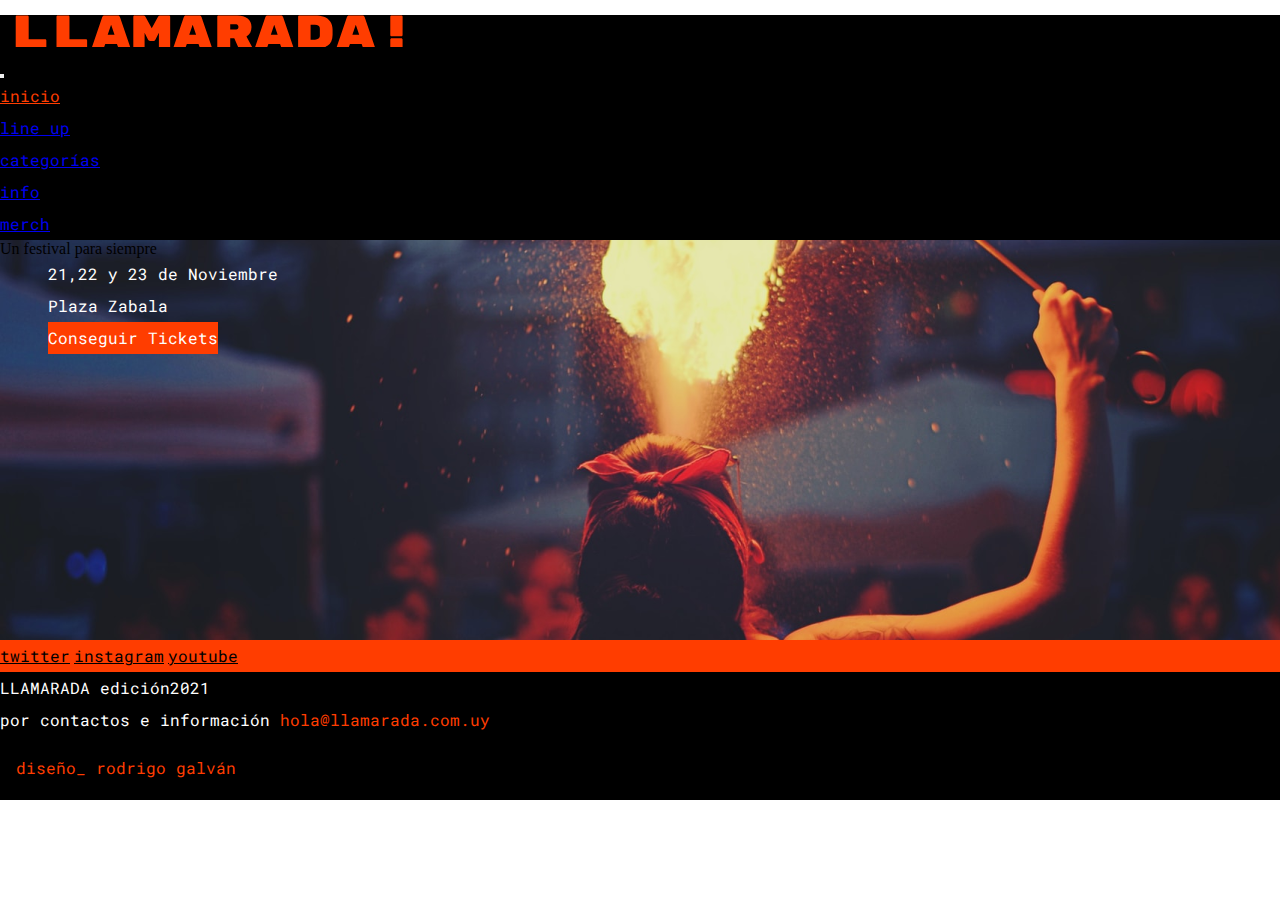
<file: index.html>
<!DOCTYPE html>
<html lang="en">
<head>
    <meta charset="UTF-8">
    <meta http-equiv="X-UA-Compatible" content="IE=edge">
    <meta name="viewport" content="width=device-width, initial-scale=1.0">
    <link href="https://cdn.jsdelivr.net/npm/bootstrap@5.1.1/dist/css/bootstrap.min.css" rel="stylesheet" integrity="sha384-F3w7mX95PdgyTmZZMECAngseQB83DfGTowi0iMjiWaeVhAn4FJkqJByhZMI3AhiU" crossorigin="anonymous">
    <link rel="preconnect" href="https://fonts.googleapis.com">
    <link rel="preconnect" href="https://fonts.gstatic.com" crossorigin>
    <link href="https://fonts.googleapis.com/css2?family=Roboto+Mono&family=Rubik+Mono+One&display=swap" rel="stylesheet">
    <link rel="stylesheet" href="css/estilo.css">
    <title>inicio</title>
</head>
<body>
    <!-- NAV BAR-->
    <nav class="navbar navbar-expand-lg navbar-dark bg-black">
        <div class="container-fluid">
          <a class="navbar-brand logoLlamarada" href="index.html"></a>
          <button class="navbar-toggler" type="button" data-bs-toggle="collapse" data-bs-target="#navbarNav" aria-controls="navbarNav" aria-expanded="false" aria-label="Toggle navigation">
            <span class="navbar-toggler-icon"></span>
          </button>
          <div class="collapse navbar-collapse" id="navbarNav">
            <ul class="navbar-nav">
              <li class="nav-item">
                <a class="nav-link active" aria-current="page" href="index.html">inicio</a>
              </li>
              <li class="nav-item">
                <a class="nav-link" href="lineUp.html">line up</a>
              </li>
              <li class="nav-item">
                <a class="nav-link" href="cat.html">categorías</a>
              </li>
              <li class="nav-item">
                <a class="nav-link" href="info.html">info</a>
              </li>
              <li class="nav-item">
                <a class="nav-link" href="merch.html">merch</a>
              </li>
            </ul>
          </div>
        </div>
    </nav>    
    <!--BANNER-->
    <div class="container-fluid bannerInicio">
      <div class="container">
        <div class="col-12">
          <p class="textoPrincipalWeb">Un festival para siempre</p>
        </div>
        <div class="bannerTextos">
          <p class="textoNormal">21,22 y 23 de Noviembre</p>
          <p class="textoNormal text-">Plaza Zabala</p>
          <button type="button" class="btn btn-primary textoNormal colorNaranjaFondo">Conseguir Tickets</button>
        </div>
      </div>
    </div>
    <!--MEDIOS-->
    <div class="container-fluid">
      <div class="medios row">
          <div class="rrss col-8 bg-naranja  d-flex justify-content-evenly align-items-center">
            <a href="https://twitter.com/home" target="_blank" class="textoNormal colorNegro">twitter</a>
            <a href="https://www.instagram.com/" target="_blank" class="textoNormal colorNegro">instagram</a>
            <a href="https://www.youtube.com/" target="_blank" class="textoNormal colorNegro">youtube</a>
          </div>
          <div class="contacto col-4 bg-black d-flex flex-column justify-content-evenly align-items-right">
              <p class="textoNormal">LLAMARADA edición2021</p>
              <p class="textoNormal">por contactos e información <span class="colorNaranja">hola@llamarada.com.uy</span></p>
          </div>
      </div>
    </div>
    <!--MINI FOOTER-->
    <div class="footer bg-black">
        <p class="textoNormal colorNaranja text-center">diseño_ rodrigo galván</p>
    </div>
    <script src="https://cdn.jsdelivr.net/npm/bootstrap@5.1.1/dist/js/bootstrap.bundle.min.js" integrity="sha384-/bQdsTh/da6pkI1MST/rWKFNjaCP5gBSY4sEBT38Q/9RBh9AH40zEOg7Hlq2THRZ" crossorigin="anonymous"></script>
</body>
</html>
</file>
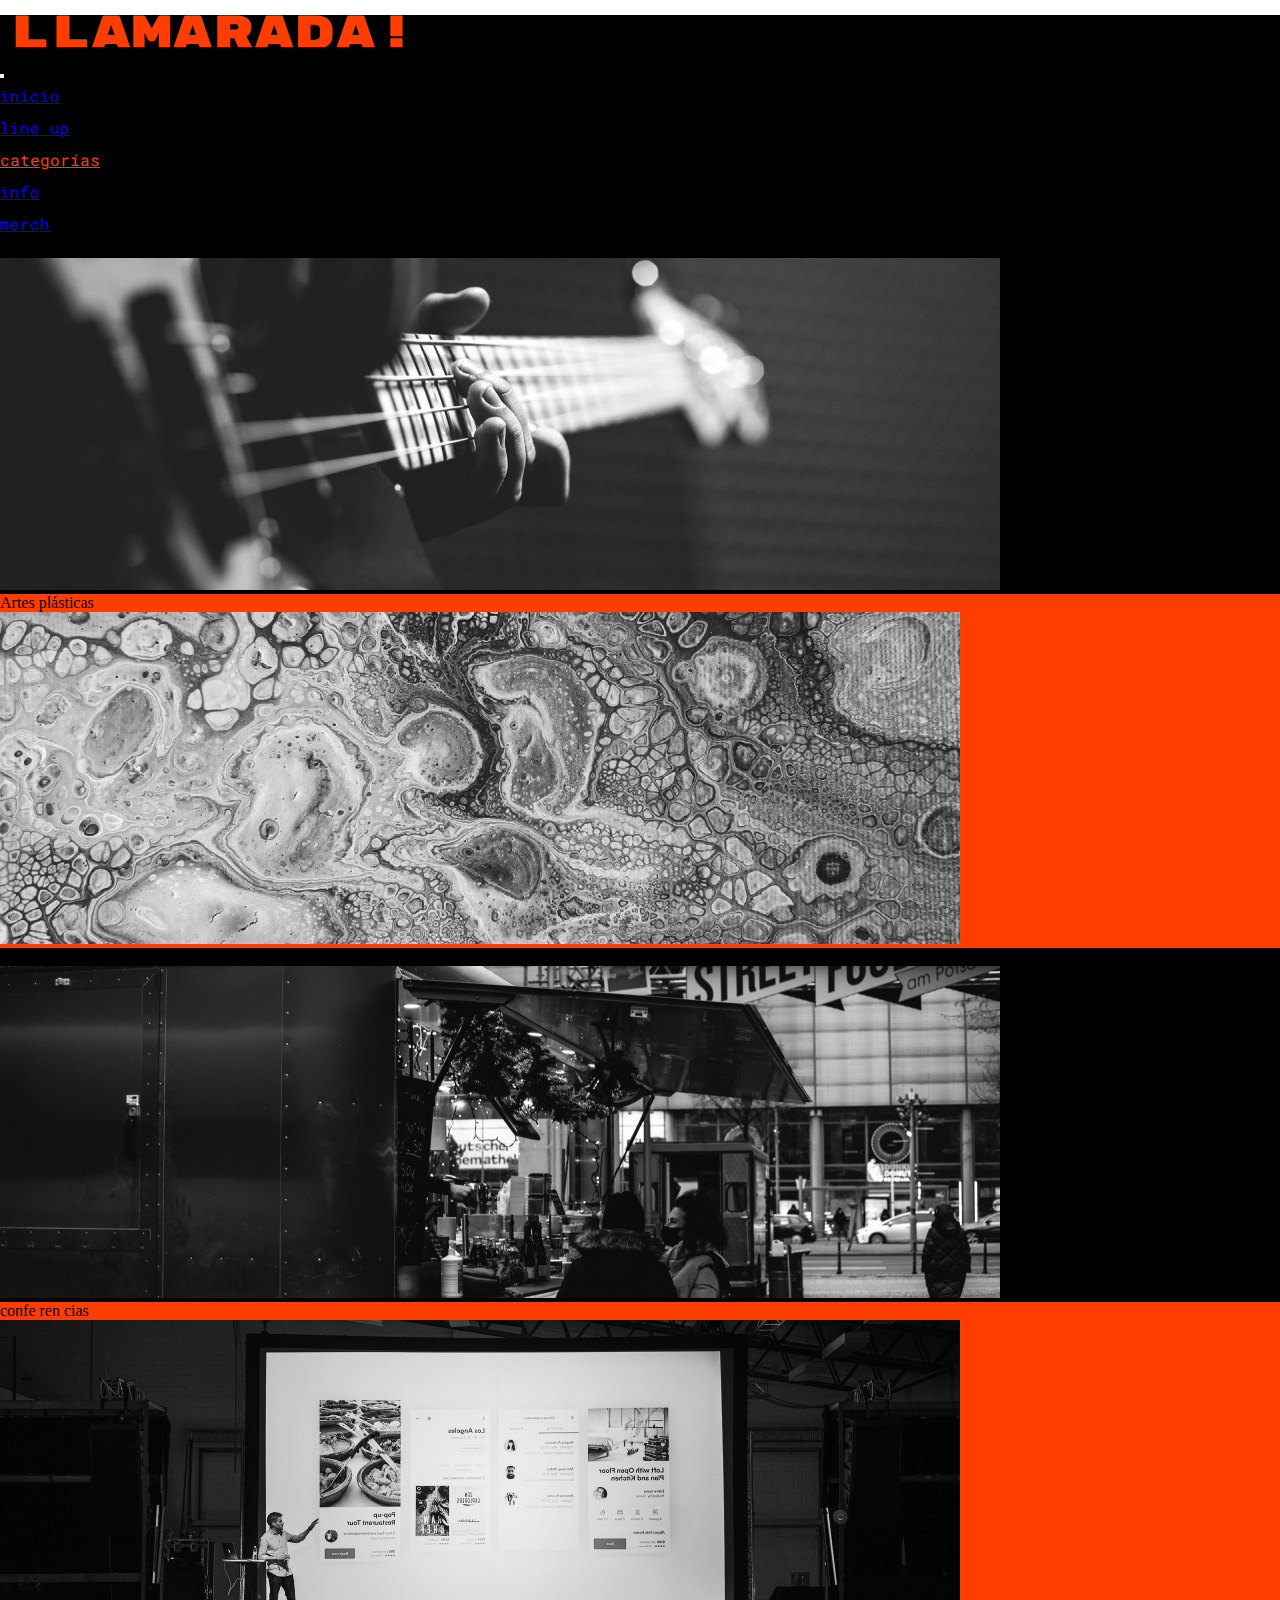
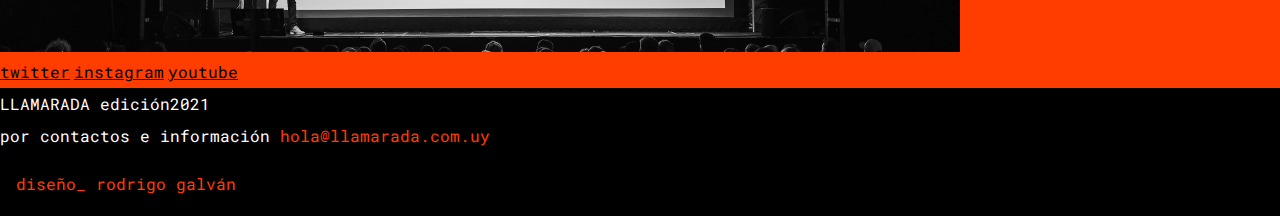
<file: cat.html>
<!DOCTYPE html>
<html lang="en">
<head>
    <meta charset="UTF-8">
    <meta http-equiv="X-UA-Compatible" content="IE=edge">
    <meta name="viewport" content="width=device-width, initial-scale=1.0">
    <link href="https://cdn.jsdelivr.net/npm/bootstrap@5.1.1/dist/css/bootstrap.min.css" rel="stylesheet" integrity="sha384-F3w7mX95PdgyTmZZMECAngseQB83DfGTowi0iMjiWaeVhAn4FJkqJByhZMI3AhiU" crossorigin="anonymous">
    <link rel="preconnect" href="https://fonts.googleapis.com">
    <link rel="preconnect" href="https://fonts.gstatic.com" crossorigin>
    <link href="https://fonts.googleapis.com/css2?family=Roboto+Mono&family=Rubik+Mono+One&display=swap" rel="stylesheet">
    <link rel="stylesheet" href="css/estilo.css"> 
    <title>categorías</title>
</head>
<body>
    <!-- NAV BAR-->
    <nav class="navbar navbar-expand-lg navbar-dark bg-black">
        <div class="container-fluid">
          <a class="navbar-brand logoLlamarada" href="index.html"></a>
          <button class="navbar-toggler" type="button" data-bs-toggle="collapse" data-bs-target="#navbarNav" aria-controls="navbarNav" aria-expanded="false" aria-label="Toggle navigation">
            <span class="navbar-toggler-icon"></span>
          </button>
          <div class="collapse navbar-collapse" id="navbarNav">
            <ul class="navbar-nav">
              <li class="nav-item">
                <a class="nav-link" aria-current="page" href="index.html">inicio</a>
              </li>
              <li class="nav-item">
                <a class="nav-link" href="lineUp.html">line up</a>
              </li>
              <li class="nav-item">
                <a class="nav-link active" href="cat.html">categorías</a>
              </li>
              <li class="nav-item">
                <a class="nav-link" href="info.html">info</a>
              </li>
              <li class="nav-item">
                <a class="nav-link" href="merch.html">merch</a>
              </li>
            </ul>
          </div>
        </div>
    </nav>        
    <!--CARDS CATEGORIAS-->
    <div class="container-fluid">
        <div class="row colorNegroFondo">
            <div class="texto col-12 col-md-3">
                <p class="textoPrincipalWeb">Música</p>
            </div>
            <div class="col-12 col-md-9">
                <img src="img/musica.png" alt="foto de un bajo eléctrico">
            </div>
        </div>
        <div class="catCard-par colorNaranjaFondo">
            <div class="textoPrincipalWeb">
                <p>Artes plásticas</p>
            </div>
            <div class="col-12 col-md-9">
                <img src="img/artesplasticas.png" alt="foto de una textura generada con pintura">
            </div>
        </div>
        <div class="catCard-impar colorNegroFondo">
            <div class="textoPrincipalWeb">
                <p>Gastronomía</p>
            </div>
            <div class="col-12 col-md-9">
                <img src="img/gastronomia.png" alt="foto de un foodtruck">
            </div>
        </div>
        <div class="catCard-par colorNaranjaFondo">
            <div class="textoPrincipalWeb">
                <p>confe ren cias</p>
            </div>
            <div class="col-12 col-md-9">
                <img src="img/conferencias.png" alt="foto de una persona dando una conferencia">
            </div>
        </div>
    </div>
    <!--MEDIOS-->
    <div class="container-fluid">
        <div class="medios row">
            <div class="rrss col-8 bg-naranja  d-flex justify-content-evenly align-items-center">
                <a href="https://twitter.com/home" target="_blank" class="textoNormal colorNegro">twitter</a>
                <a href="https://www.instagram.com/" target="_blank" class="textoNormal colorNegro">instagram</a>
                <a href="https://www.youtube.com/" target="_blank" class="textoNormal colorNegro">youtube</a>
            </div>
            <div class="contacto col-4 bg-black d-flex flex-column justify-content-evenly align-items-right">
                <p class="textoNormal">LLAMARADA edición2021</p>
                <p class="textoNormal">por contactos e información <span class="colorNaranja">hola@llamarada.com.uy</span></p>
            </div>
        </div>
    </div>
      <!--MINI FOOTER-->
    <div class="footer bg-black">
        <p class="textoNormal colorNaranja text-center">diseño_ rodrigo galván</p>
    </div>
    <script src="https://cdn.jsdelivr.net/npm/bootstrap@5.1.1/dist/js/bootstrap.bundle.min.js" integrity="sha384-/bQdsTh/da6pkI1MST/rWKFNjaCP5gBSY4sEBT38Q/9RBh9AH40zEOg7Hlq2THRZ" crossorigin="anonymous"></script>
</body>
</html>
</file>
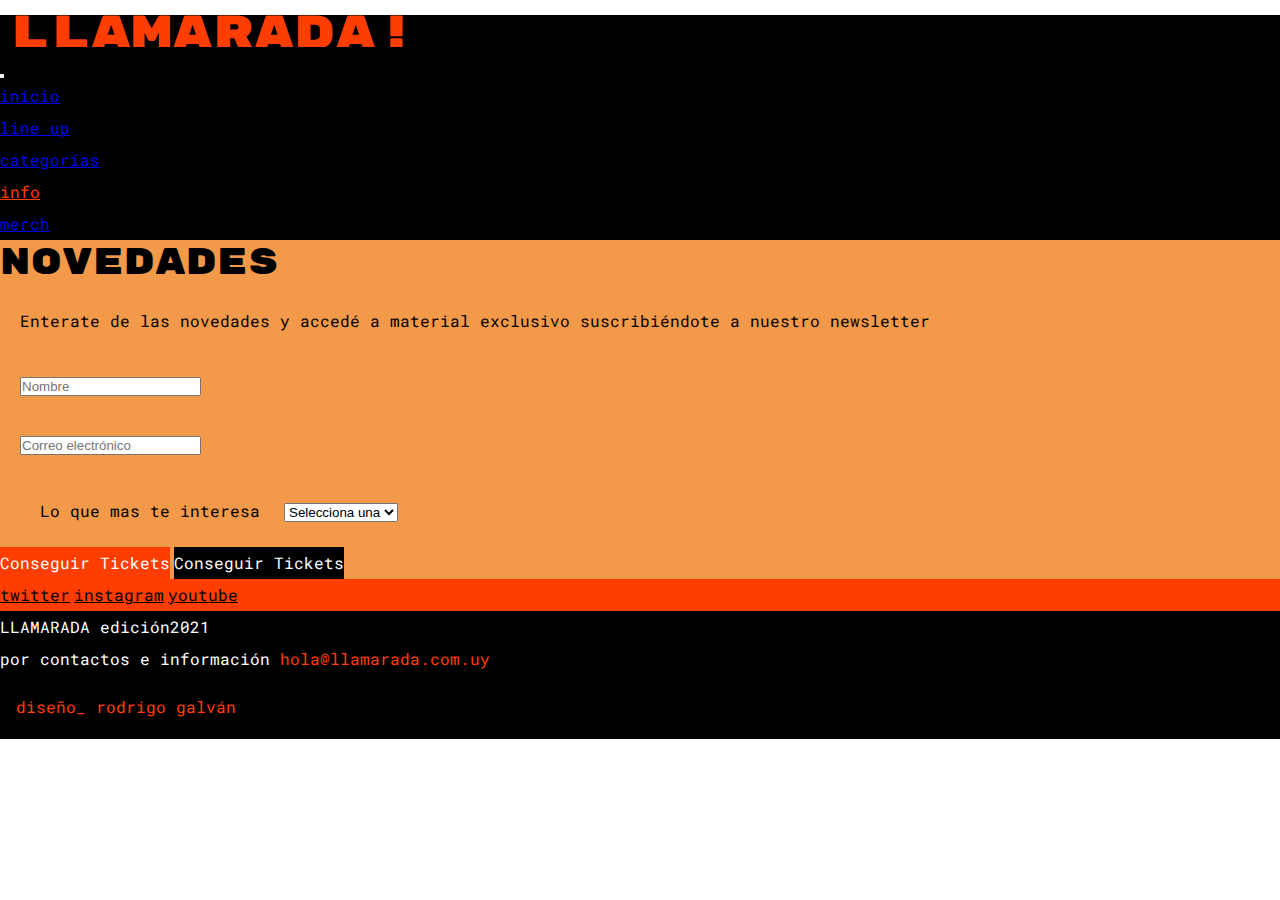
<file: info.html>
<!DOCTYPE html>
<html lang="en">
<head>
    <meta charset="UTF-8">
    <meta http-equiv="X-UA-Compatible" content="IE=edge">
    <meta name="viewport" content="width=device-width, initial-scale=1.0">
    <link href="https://cdn.jsdelivr.net/npm/bootstrap@5.1.1/dist/css/bootstrap.min.css" rel="stylesheet" integrity="sha384-F3w7mX95PdgyTmZZMECAngseQB83DfGTowi0iMjiWaeVhAn4FJkqJByhZMI3AhiU" crossorigin="anonymous">
    <link rel="preconnect" href="https://fonts.googleapis.com">
    <link rel="preconnect" href="https://fonts.gstatic.com" crossorigin>
    <link href="https://fonts.googleapis.com/css2?family=Roboto+Mono&family=Rubik+Mono+One&display=swap" rel="stylesheet">
    <link rel="stylesheet" href="css/estilo.css">    
    <title>info</title>
</head>
<body>
    <!-- NAV BAR-->
    <nav class="navbar navbar-expand-lg navbar-dark bg-black">
        <div class="container-fluid">
          <a class="navbar-brand logoLlamarada" href="index.html"></a>
          <button class="navbar-toggler" type="button" data-bs-toggle="collapse" data-bs-target="#navbarNav" aria-controls="navbarNav" aria-expanded="false" aria-label="Toggle navigation">
            <span class="navbar-toggler-icon"></span>
          </button>
          <div class="collapse navbar-collapse" id="navbarNav">
            <ul class="navbar-nav">
              <li class="nav-item">
                <a class="nav-link" aria-current="page" href="index.html">inicio</a>
              </li>
              <li class="nav-item">
                <a class="nav-link" href="lineUp.html">line up</a>
              </li>
              <li class="nav-item">
                <a class="nav-link" href="cat.html">categorías</a>
              </li>
              <li class="nav-item">
                <a class="nav-link active" href="info.html">info</a>
              </li>
              <li class="nav-item">
                <a class="nav-link" href="merch.html">merch</a>
              </li>
            </ul>
          </div>
        </div>
    </nav>        
    <!--FORMULARIO CONTACTO-->
    <div class="container-fluid colorNaranjaFondoSuave p-5">
        <div class="container colorNaranjaFondoSuave">
            <div>
                <p class="titulo">Novedades</p>
            </div>
            <div>      
                <p class="textoNormal colorNegro elementoForm">Enterate de las novedades y accedé a material exclusivo suscribiéndote a nuestro newsletter</p>
            </div>
            <div>
                <form method="GET" action=recibe.html>
                    <div class="elementoForm">
                        <label for="nombre"></label>
                            <input type="text" name="inp_nombre" value="" placeholder="Nombre" id="nombre">
                    </div>
                    <div class="elementoForm">
                        <label for="correo"></label>
                            <input type="text" name="inp_correo" value="" placeholder="Correo electrónico">
                    </div>
                    <div class="elementoForm">               
                        <label for="intereses" class="textoNormal colorNegro elementoForm">Lo que mas te interesa</label>
                            <select name="categorias" id="intereses">
                                <option value="default" selected disabled>Selecciona una</option>
                                <option value="musica">Música</option>
                                <option value="artes plasticas">Artes plásticas</option>
                                <option value="gastronomia">Gastronomía</option>
                                <option value="conferencias">Conferencias</option>
                            </select>
                    </div class="elementoForm">
                    <div>
                        <button type="reset" class="btn btn-primary textoNormal colorNaranjaFondo">Conseguir Tickets </button>
                        <button type="button" class="btn btn-secondary textoNormal colorNegroFondo">Conseguir Tickets</button>
                    </div>
                </form>
            </div>
        </div>
    </div>
    <!--MEDIOS-->
    <div class="container-fluid">
        <div class="medios row">
            <div class="rrss col-8 bg-naranja  d-flex justify-content-evenly align-items-center">
              <a href="https://twitter.com/home" target="_blank" class="textoNormal colorNegro">twitter</a>
              <a href="https://www.instagram.com/" target="_blank" class="textoNormal colorNegro">instagram</a>
              <a href="https://www.youtube.com/" target="_blank" class="textoNormal colorNegro">youtube</a>
            </div>
            <div class="contacto col-4 bg-black d-flex flex-column justify-content-evenly align-items-right">
                <p class="textoNormal">LLAMARADA edición2021</p>
                <p class="textoNormal">por contactos e información <span class="colorNaranja">hola@llamarada.com.uy</span></p>
            </div>
        </div>
      </div>
      <!--MINI FOOTER-->
      <div class="footer bg-black">
          <p class="textoNormal colorNaranja text-center">diseño_ rodrigo galván</p>
      </div>
      <script src="https://cdn.jsdelivr.net/npm/bootstrap@5.1.1/dist/js/bootstrap.bundle.min.js" integrity="sha384-/bQdsTh/da6pkI1MST/rWKFNjaCP5gBSY4sEBT38Q/9RBh9AH40zEOg7Hlq2THRZ" crossorigin="anonymous"></script>
  </body>
</html>
</file>
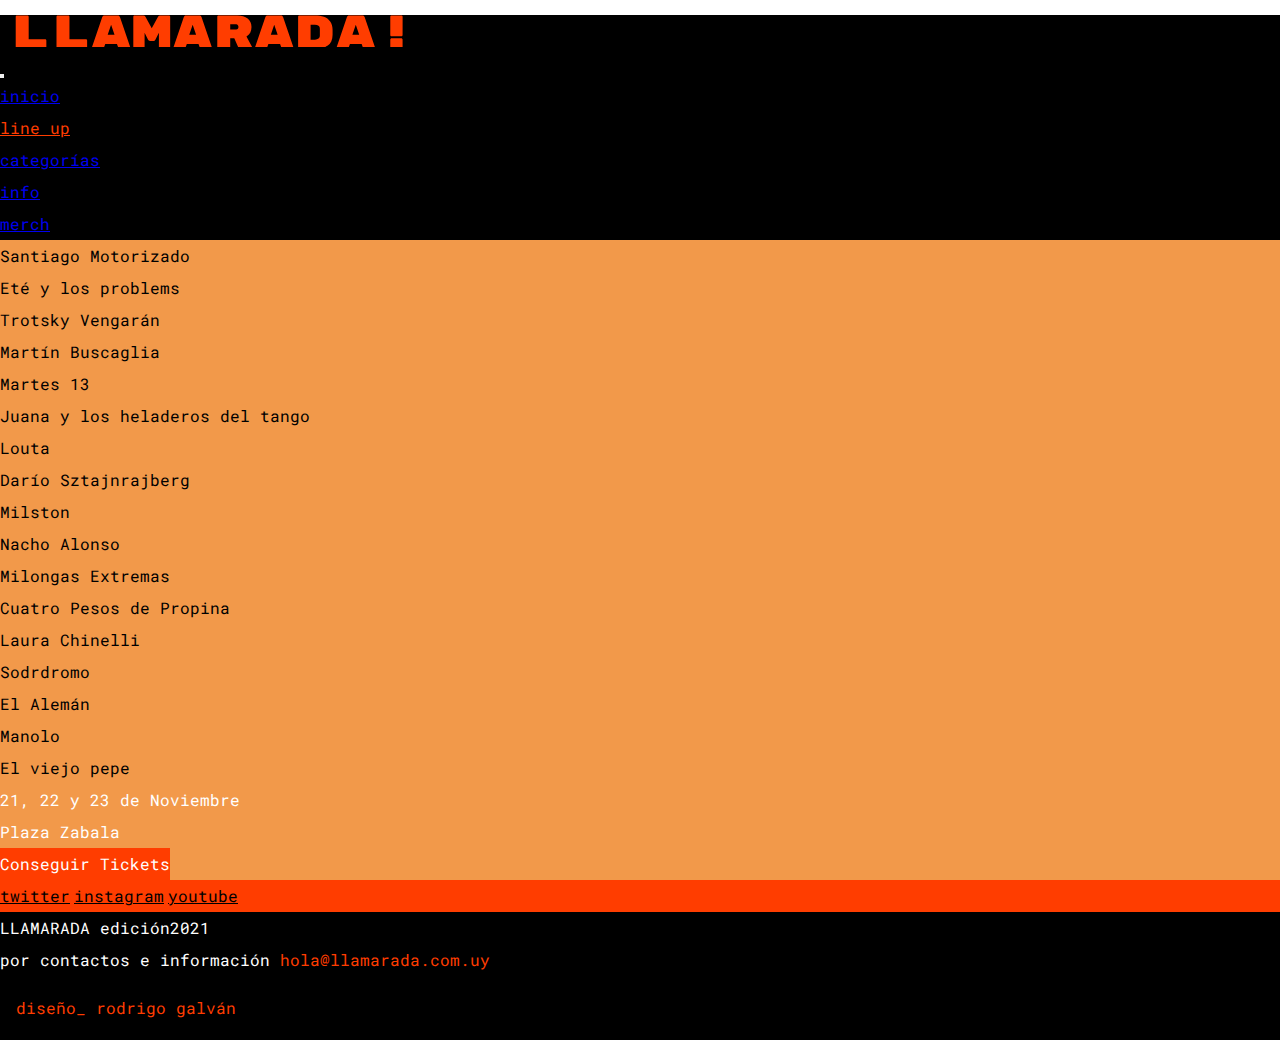
<file: lineUp.html>
<!DOCTYPE html>
<html lang="en">
<head>
    <meta charset="UTF-8">
    <meta http-equiv="X-UA-Compatible" content="IE=edge">
    <meta name="viewport" content="width=device-width, initial-scale=1.0">
    <link href="https://cdn.jsdelivr.net/npm/bootstrap@5.1.1/dist/css/bootstrap.min.css" rel="stylesheet" integrity="sha384-F3w7mX95PdgyTmZZMECAngseQB83DfGTowi0iMjiWaeVhAn4FJkqJByhZMI3AhiU" crossorigin="anonymous">
    <link rel="preconnect" href="https://fonts.googleapis.com">
    <link rel="preconnect" href="https://fonts.gstatic.com" crossorigin>
    <link href="https://fonts.googleapis.com/css2?family=Roboto+Mono&family=Rubik+Mono+One&display=swap" rel="stylesheet">
    <link rel="stylesheet" href="css/estilo.css">    
    <title>line up</title>
</head>
<body>
    <!-- NAV BAR-->
    <nav class="navbar navbar-expand-lg navbar-dark bg-black">
        <div class="container-fluid">
          <a class="navbar-brand logoLlamarada" href="index.html"></a>
          <button class="navbar-toggler" type="button" data-bs-toggle="collapse" data-bs-target="#navbarNav" aria-controls="navbarNav" aria-expanded="false" aria-label="Toggle navigation">
            <span class="navbar-toggler-icon"></span>
          </button>
          <div class="collapse navbar-collapse" id="navbarNav">
            <ul class="navbar-nav">
              <li class="nav-item">
                <a class="nav-link" aria-current="page" href="index.html">inicio</a>
              </li>
              <li class="nav-item">
                <a class="nav-link active" href="lineUp.html">line up</a>
              </li>
              <li class="nav-item">
                <a class="nav-link" href="cat.html">categorías</a>
              </li>
              <li class="nav-item">
                <a class="nav-link" href="info.html">info</a>
              </li>
              <li class="nav-item">
                <a class="nav-link" href="merch.html">merch</a>
              </li>
            </ul>
          </div>
        </div>
    </nav>        
    <!--CONTENEDOR LINEUP-->
    <div class="contLineUp colorNaranjaFondoSuave">
        <div class="textoNormal d-flex align-items-center justify-content-center flex-wrap m-3 p-3 colorNegro">
            <p class="textoNormal p-3 colorNegro"> Santiago Motorizado </p>
            <p class="textoNormal p-3 colorNegro"> Eté y los problems </p>
            <p class="textoNormal p-3 colorNegro"> Trotsky Vengarán </p>
            <p class="textoNormal p-3 colorNegro"> Martín Buscaglia </p>
            <p class="textoNormal p-3 colorNegro"> Martes 13 </p>
            <p class="textoNormal p-3 colorNegro"> Juana y los heladeros del tango </p>
            <p class="textoNormal p-3 colorNegro"> Louta </p>
            <p class="textoNormal p-3 colorNegro"> Darío Sztajnrajberg </p>
            <p class="textoNormal p-3 colorNegro"> Milston </p>
            <p class="textoNormal p-3 colorNegro"> Nacho Alonso </p>
            <p class="textoNormal p-3 colorNegro"> Milongas Extremas </p>
            <p class="textoNormal p-3 colorNegro"> Cuatro Pesos de Propina </p>
            <p class="textoNormal p-3 colorNegro"> Laura Chinelli </p>
            <p class="textoNormal p-3 colorNegro"> Sodrdromo </p>
            <p class="textoNormal p-3 colorNegro"> El Alemán </p>
            <p class="textoNormal p-3 colorNegro"> Manolo </p>
            <p class="textoNormal p-3 colorNegro"> El viejo pepe </p>
        </div>
        <div class="infoLineUp d-flex flex-column align-items-center p-5">
            <p class="textoNormal">21, 22 y 23 de Noviembre</p>
            <p class="textoNormal">Plaza Zabala</p>
          <button type="button" class="btn btn-primary textoNormal colorNaranjaFondo">Conseguir Tickets</button>
        </div>
    </div>
    <!--MEDIOS-->
    <div class="container-fluid">
        <div class="medios row">
            <div class="rrss col-8 bg-naranja  d-flex justify-content-evenly align-items-center">
              <a href="https://twitter.com/home" target="_blank" class="textoNormal colorNegro">twitter</a>
              <a href="https://www.instagram.com/" target="_blank" class="textoNormal colorNegro">instagram</a>
              <a href="https://www.youtube.com/" target="_blank" class="textoNormal colorNegro">youtube</a>
            </div>
            <div class="contacto col-4 bg-black d-flex flex-column justify-content-evenly align-items-right">
                <p class="textoNormal">LLAMARADA edición2021</p>
                <p class="textoNormal">por contactos e información <span class="colorNaranja">hola@llamarada.com.uy</span></p>
            </div>
        </div>
    </div>
      <!--MINI FOOTER-->
    <div class="footer bg-black">
        <p class="textoNormal colorNaranja text-center">diseño_ rodrigo galván</p>
    </div>
    <script src="https://cdn.jsdelivr.net/npm/bootstrap@5.1.1/dist/js/bootstrap.bundle.min.js" integrity="sha384-/bQdsTh/da6pkI1MST/rWKFNjaCP5gBSY4sEBT38Q/9RBh9AH40zEOg7Hlq2THRZ" crossorigin="anonymous"></script>
</body>
</html>
</file>
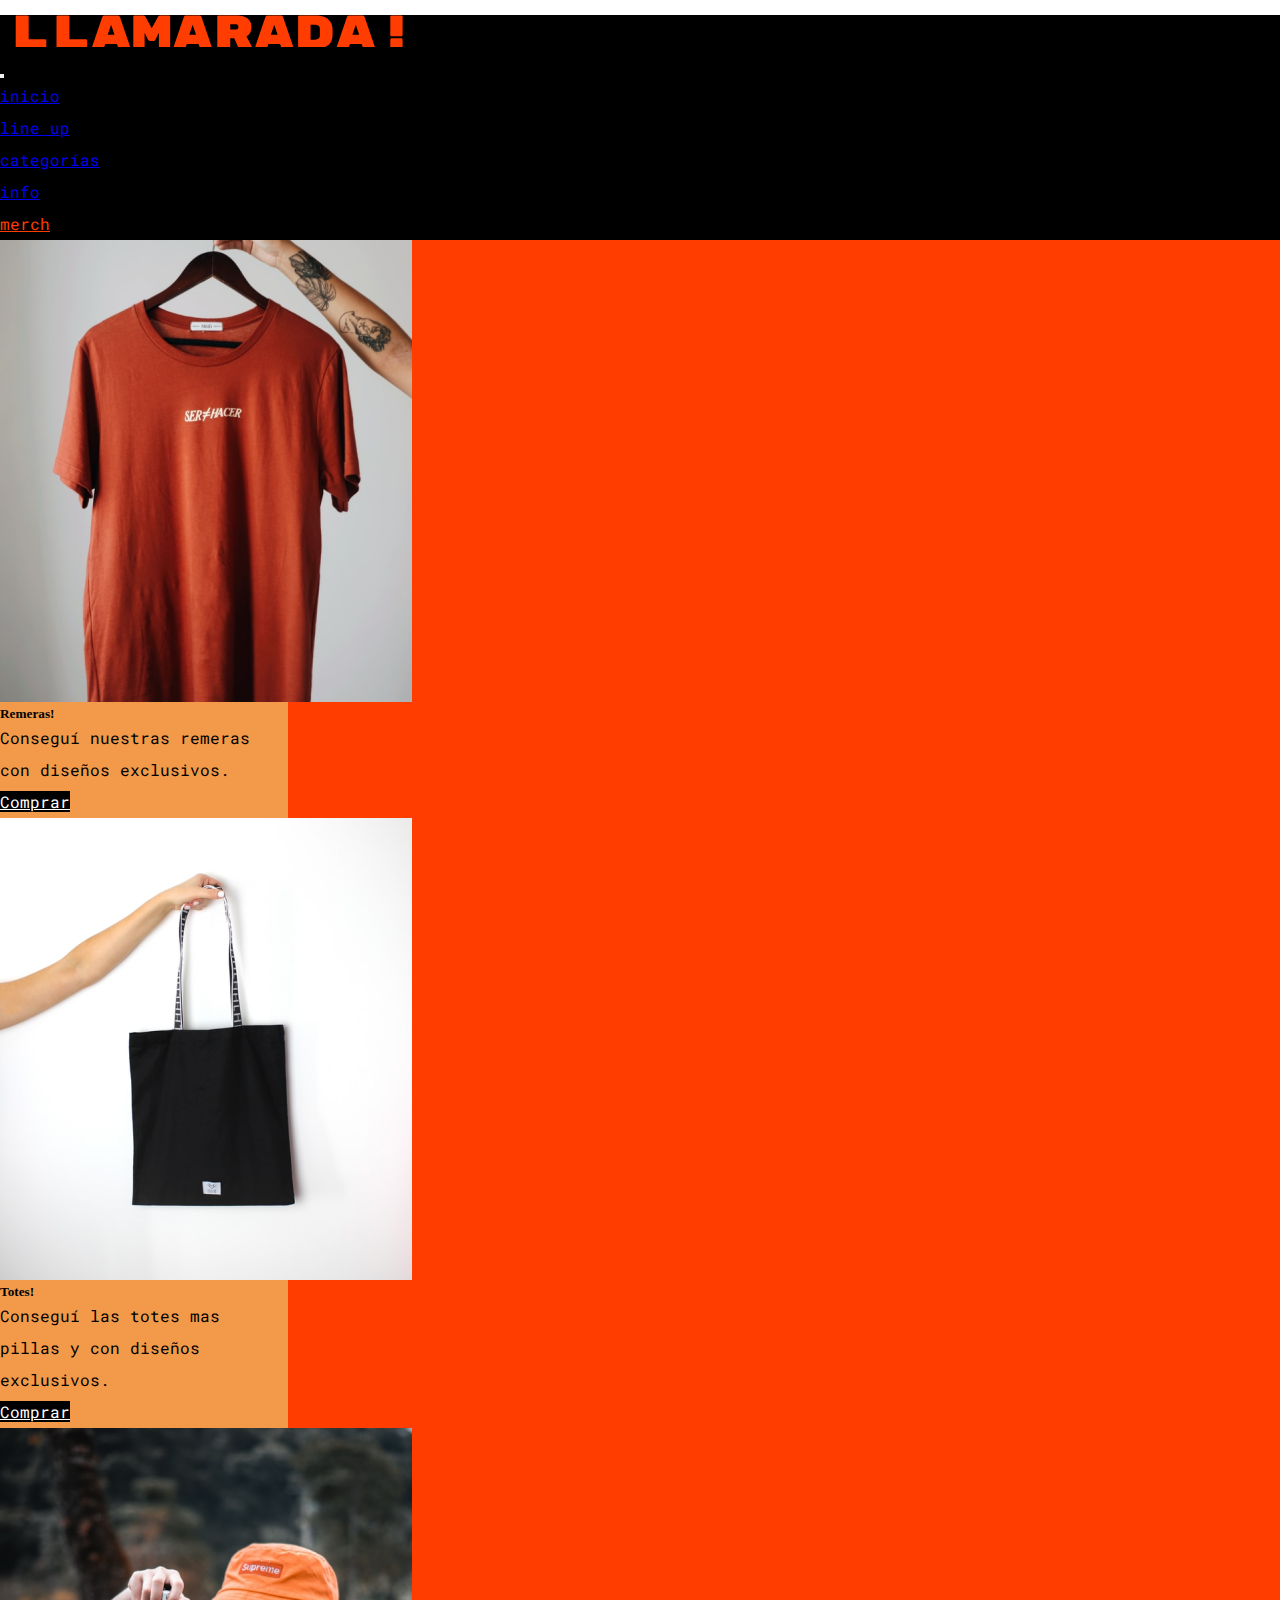
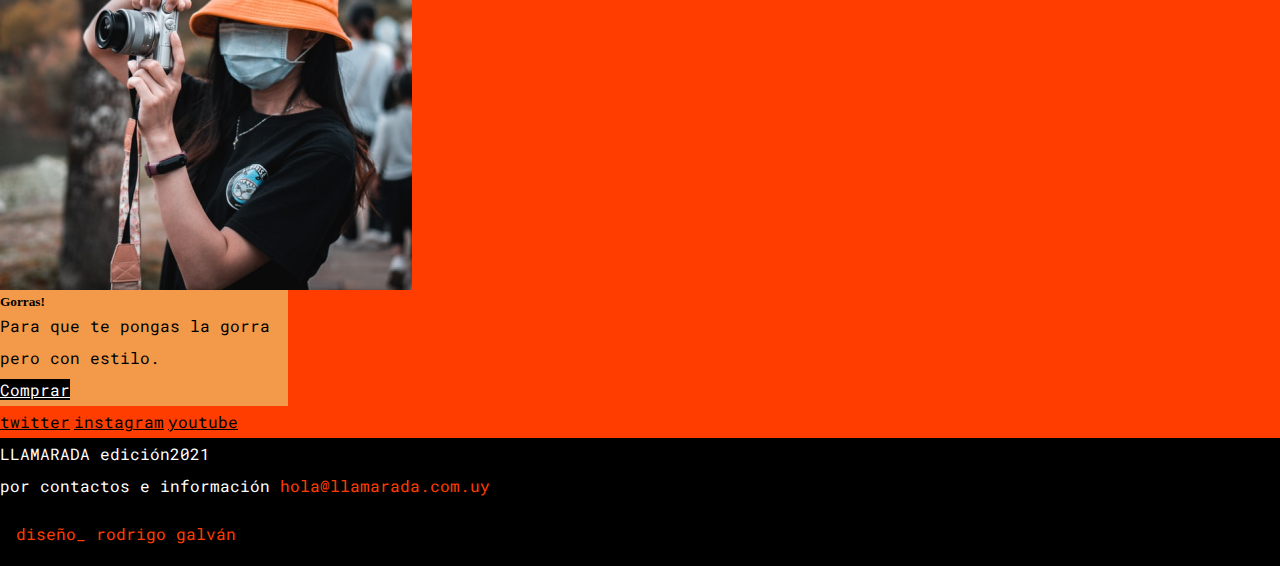
<file: merch.html>
<!DOCTYPE html>
<html lang="en">
<head>
    <meta charset="UTF-8">
    <meta http-equiv="X-UA-Compatible" content="IE=edge">
    <meta name="viewport" content="width=device-width, initial-scale=1.0">
    <link href="https://cdn.jsdelivr.net/npm/bootstrap@5.1.1/dist/css/bootstrap.min.css" rel="stylesheet" integrity="sha384-F3w7mX95PdgyTmZZMECAngseQB83DfGTowi0iMjiWaeVhAn4FJkqJByhZMI3AhiU" crossorigin="anonymous">
    <link rel="preconnect" href="https://fonts.googleapis.com">
    <link rel="preconnect" href="https://fonts.gstatic.com" crossorigin>
    <link href="https://fonts.googleapis.com/css2?family=Roboto+Mono&family=Rubik+Mono+One&display=swap" rel="stylesheet">
    <link rel="stylesheet" href="css/estilo.css"> 
    <title>merch</title>
</head>
<body>
    <!-- NAV BAR-->
    <nav class="navbar navbar-expand-lg navbar-dark bg-black">
        <div class="container-fluid">
          <a class="navbar-brand logoLlamarada" href="index.html"></a>
          <button class="navbar-toggler" type="button" data-bs-toggle="collapse" data-bs-target="#navbarNav" aria-controls="navbarNav" aria-expanded="false" aria-label="Toggle navigation">
            <span class="navbar-toggler-icon"></span>
          </button>
          <div class="collapse navbar-collapse" id="navbarNav">
            <ul class="navbar-nav">
              <li class="nav-item">
                <a class="nav-link" aria-current="page" href="index.html">inicio</a>
              </li>
              <li class="nav-item">
                <a class="nav-link" href="lineUp.html">line up</a>
              </li>
              <li class="nav-item">
                <a class="nav-link" href="cat.html">categorías</a>
              </li>
              <li class="nav-item">
                <a class="nav-link" href="info.html">info</a>
              </li>
              <li class="nav-item">
                <a class="nav-link active" href="merch.html">merch</a>
              </li>
            </ul>
          </div>
        </div>
    </nav>        
    <div class="row colorNaranjaFondo p-5">
      <div class="card colorNaranjaFondoSuave col-12 col-md-12 col-xl-4 col-xxl-4 m-4" style="width: 18rem;">
        <img src="img/remeras.png" class="card-img-top" alt="remera oficial del festival">
        <div class="card-body">
          <h5 class="webH1">Remeras!</h5>
          <p class="textoNormal colorNegro">Conseguí nuestras remeras con diseños exclusivos.</p>
          <a href="#" class="btn btn-secondary textoNormal colorNegroFondo">Comprar</a>
        </div>
      </div>
      <div class="card colorNaranjaFondoSuave col-12 col-md-12 col-xl-4 col-xxl-4 m-4" style="width: 18rem;">
        <img src="img/totes.png" class="card-img-top" alt="tote oficial del festival">
        <div class="card-body">
          <h5 class="webH1">Totes!</h5>
          <p class="textoNormal colorNegro">Conseguí las totes mas pillas y con diseños exclusivos.</p>
          <a href="#" class="btn btn-secondary textoNormal colorNegroFondo">Comprar</a>
        </div>
      </div>
      <div class="card colorNaranjaFondoSuave col-12 col-md-12 col-xl-4 col-xxl-4 m-4" style="width: 18rem;">
        <img src="img/gorros.png" class="card-img-top" alt="gorra oficial del festival">
        <div class="card-body">
          <h5 class="webH1">Gorras!</h5>
          <p class="textoNormal colorNegro">Para que te pongas la gorra pero con estilo.</p>
          <a href="#" class="btn btn-secondary textoNormal colorNegroFondo">Comprar</a>
        </div>
      </div>
    </div>
    <!--MEDIOS-->
    <div class="container-fluid">
        <div class="medios row">
            <div class="rrss col-8 bg-naranja  d-flex justify-content-evenly align-items-center">
              <a href="https://twitter.com/home" target="_blank" class="textoNormal colorNegro">twitter</a>
              <a href="https://www.instagram.com/" target="_blank" class="textoNormal colorNegro">instagram</a>
              <a href="https://www.youtube.com/" target="_blank" class="textoNormal colorNegro">youtube</a>
            </div>
            <div class="contacto col-4 bg-black d-flex flex-column justify-content-evenly align-items-right">
                <p class="textoNormal">LLAMARADA edición2021</p>
                <p class="textoNormal">por contactos e información <span class="colorNaranja">hola@llamarada.com.uy</span></p>
            </div>
        </div>
    </div>
      <!--MINI FOOTER-->
    <div class="footer bg-black">
        <p class="textoNormal colorNaranja text-center">diseño_ rodrigo galván</p>
    </div>
    <script src="https://cdn.jsdelivr.net/npm/bootstrap@5.1.1/dist/js/bootstrap.bundle.min.js" integrity="sha384-/bQdsTh/da6pkI1MST/rWKFNjaCP5gBSY4sEBT38Q/9RBh9AH40zEOg7Hlq2THRZ" crossorigin="anonymous"></script>
</body>
</html>
</file>
<file: css/estilo.css>
*{
    margin: 0;
    padding: 0;
}.bg-black{
    background-color: #000 !important;
}
.bg-naranja{
    background-color: #FF3D00 !important;
}
.navbar-brand{
    margin: 15px;
}
.logoLlamarada{
    background-image: url('../img/logoLlamarada.svg');
    background-repeat: no-repeat;
    display: block;
        width: 400px;
        height: 100%;
        padding: 1rem;
}
.active{
    color: #FF3D00 !important;
}
.nav-link{
    font-family: Roboto Mono;
    font-style: normal;
    font-weight: normal;
    font-size: 16px;
    line-height: 32px;
}
.bannerInicio{
    background-image: url(../img/bannerInicio.png);
    width: 100%;
    height:400px;
}
.textoPrincipal{
    font-family: Rubik Mono One;
    font-style: normal;
    font-weight: normal;
    font-size: 64px;
    line-height: 79px;
    color: #FFFFFF;
    text-shadow: 0px 4px 54px rgba(255, 255, 255, 0.6);
    padding: 3rem 3rem 0rem 3rem;
}
.textoNormal{
    font-family: Roboto Mono;
    font-style: normal;
    font-weight: normal;
    font-size: 16px;
    line-height: 32px;
    color: #FFFFFF;
}
.bannerTextos{
    padding-left: 3rem;
}
.btn{
    border-radius: 0px;
    border: none;
}
.colorNaranja{
    color:#FF3D00;
}
.colorNegro{
    color:#000;
}
.colorBlanco{
    color: #fff;
}
a:hover{
    color: white;
}
.colorNaranjaFondo{
    background-color: #FF3D00;
}
.colorNegroFondo{
    background-color: #000;
}
.btn-primary:hover{
    background-color: black;
}
.btn-secondary:hover{
    background-color: #fff;
    color: #000;
}
.footer{
    padding: 1rem;
}
.colorNaranjaFondoSuave{
    background: #F2994A;
}
.titulo{
    font-family: Rubik Mono One;
    font-style: normal;
    font-weight: normal;
    font-size: 36px;
    line-height: 45px;
}
.elementoForm{
    padding: 20px;
}
</file>
